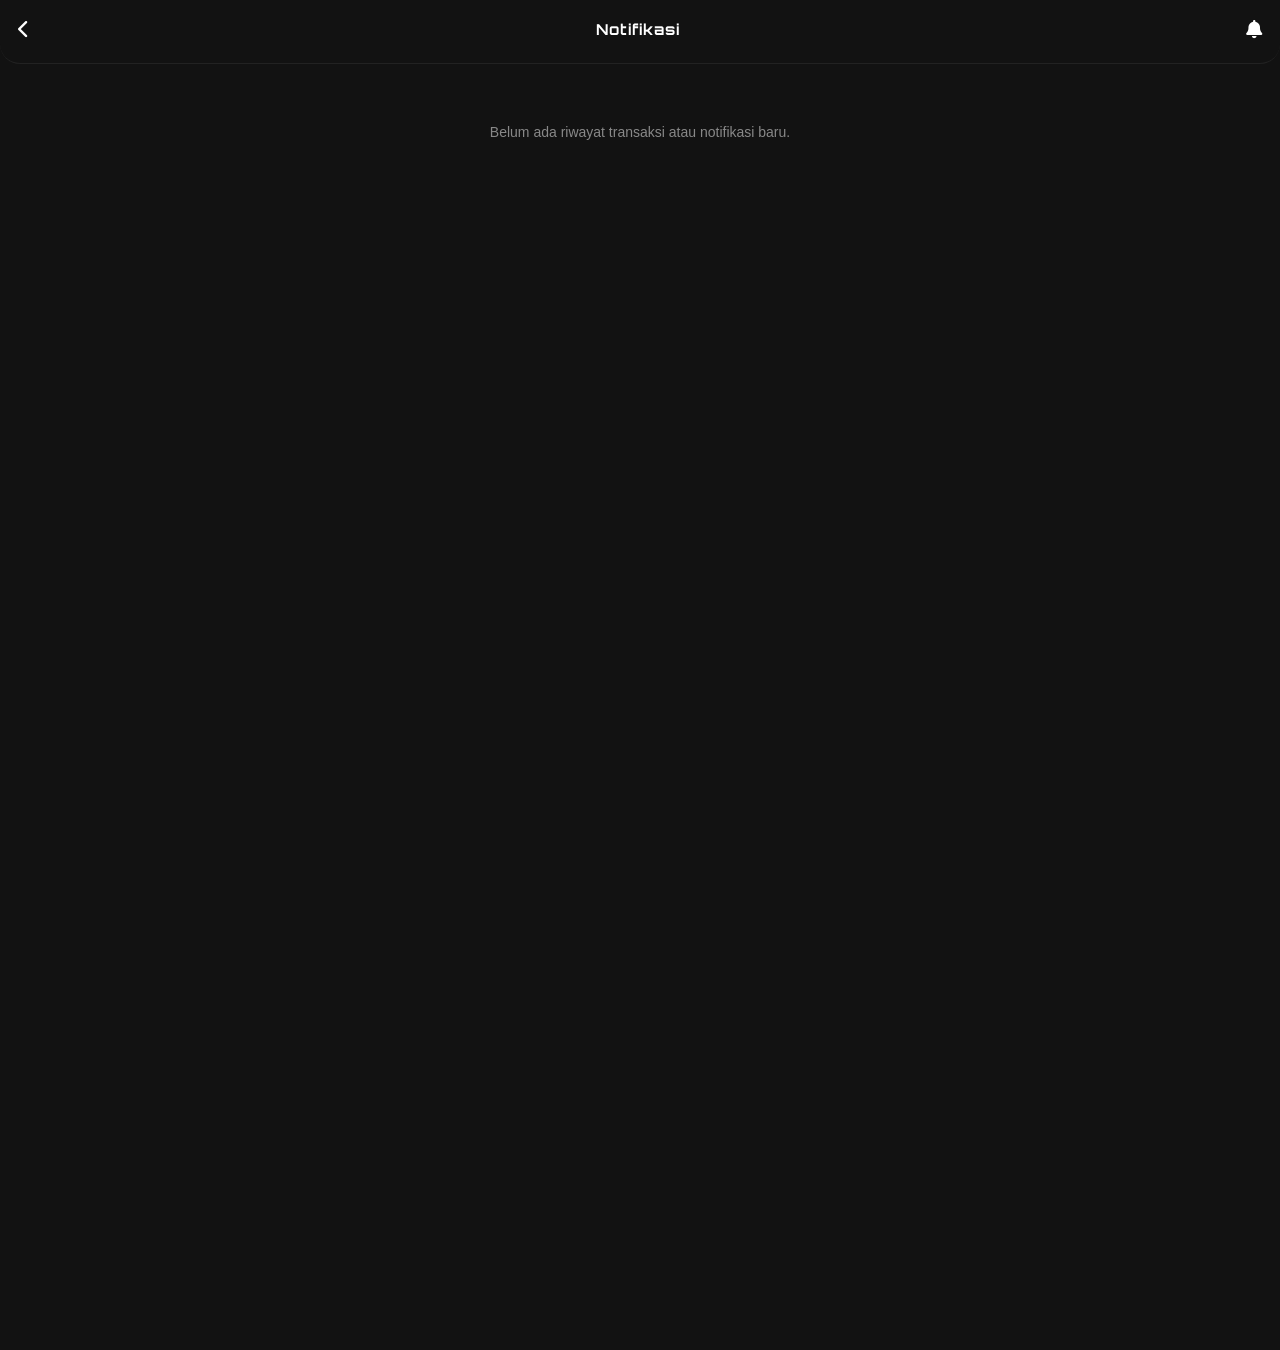
<file: notifikasi.html>
<!DOCTYPE html>
<html lang="id">
<head>
    <meta charset="UTF-8">
    <meta name="viewport" content="width=device-width, initial-scale=1.0, maximum-scale=1.0, user-scalable=no">
    <title>Notifikasi - SE7ENZONE</title>
    <!-- Menghubungkan ke file CSS yang sama -->
    <link rel="stylesheet" href="style.css">
    <!-- Font Orbitron dan FontAwesome untuk ikon -->
    <link href="https://fonts.googleapis.com/css2?family=Orbitron:wght@600;800&display=swap" rel="stylesheet">
    <link rel="stylesheet" href="https://cdnjs.cloudflare.com/ajax/libs/font-awesome/6.4.0/css/all.min.css">
</head>
<body>

    <!-- Header Khusus Halaman Notifikasi -->
    <header class="header">
        <div style="display: flex; align-items: center; justify-content: space-between; width: 100%;">
            
            <!-- Tombol Kembali (Ikon Panah Kiri) -->
            <a href="index.html" class="nav-back-btn" aria-label="Kembali">
                <i class="fa-solid fa-chevron-left"></i>
            </a>

            <!-- Judul Halaman -->
            <span style="font-family: 'Orbitron', sans-serif; font-weight: 700; font-size: 15px; color: #ffffff; letter-spacing: 1px;">Notifikasi</span>

            <!-- Ikon Lonceng di Kanan -->
            <button class="nav-icon-btn" aria-label="Notifikasi">
                <i class="fa-solid fa-bell"></i>
            </button>
            
        </div>
    </header>

    <!-- Konten Sementara untuk Halaman Notifikasi -->
    <main style="padding: 20px; color: #ffffff; font-family: sans-serif;">
        <p style="text-align: center; color: #888888; font-size: 14px; margin-top: 40px;">Belum ada riwayat transaksi atau notifikasi baru.</p>
    </main>

    <script src="script.js"></script>
</body>
</html>
</file>
<file: style.css>
* {
    margin: 0;
    padding: 0;
    box-sizing: border-box;
    -webkit-tap-highlight-color: transparent;
}

body {
    background-color: #121212;
    min-height: 150vh;
}

/* Header Sticky dengan Border Tipis di Bawah */
.header {
    background-color: #121212;
    padding: 12px 16px 16px 16px;
    position: sticky;
    top: 0;
    z-index: 1000;
    border-bottom: 1px solid #222222;
    border-radius: 0 0 20px 20px;
    box-shadow: none;
}

/* Tombol Menu Garis Tiga (Kustom Tipis & Jarak Pas) */
.custom-menu-btn {
    background: transparent;
    border: none;
    cursor: pointer;
    padding: 4px 2px;
    display: flex;
    flex-direction: column;
    justify-content: space-between; /* Jarak antar garis otomatis lebih renggang */
    width: 26px;
    height: 22px; /* Tinggi kontainer disesuaikan agar tidak mepet */
    transform: scale(1.1); /* <-- Tambahkan baris ini untuk memperbesar ukuran ikon secara keseluruhan */
    transform-origin: left center; /* Menjaga posisi ikon tetap rapi di sebelah kiri */
}
.custom-menu-btn:active {
    opacity: 0.6;
}
.custom-menu-btn:active .line-1,
.custom-menu-btn:active .line-2,
.custom-menu-btn:active .line-3 {
    background-color: #ff3b00 !important;
}

/* Ketebalan garis dibuat tipis dan elegan */
.custom-menu-btn .line {
    display: block;
    height: 2.1px; 
    background-color: #ffffff;
    border-radius: 2px;
    transition: background-color 0.2s;
}

/* Garis 1 & 2 panjangnya sama penuh */
.custom-menu-btn .line-1,
.custom-menu-btn .line-2 {
    width: 23px; 
}

/* Garis 3 lebih pendek (setengahnya) */
.custom-menu-btn .line-3 {
    width: 12px; 
}

.custom-menu-btn:hover .line {
    background-color: #ff6600;
}

/* Ikon Lonceng di Kanan */
.nav-icon-btn {
    background: transparent;
    border: none;
    color: #ffffff;
    font-size: 18.5px;
    cursor: pointer;
    padding: 8px;
    margin-right: -6px;
    display: flex;
    align-items: center;
    justify-content: center;
    transition: color 0.2s;
    text-decoration: none;
}
.nav-icon-btn:active {
    opacity: 0.6;
    background-color: transparent; /* Pastikan background tetap transparan tanpa kotak abu-abu */
    color: #ff3b00 !important;
}

.nav-icon-btn:hover {
    color: #ff6600;
}

/* Efek saat search diklik */
.search-container input:focus {
    border-color: #ff6600 !important;
}

/* Gaya untuk tombol kembali di halaman khusus */
.nav-back-btn {
    background: transparent;
    border: none;
    color: #ffffff;
    font-size: 18.5px;
    cursor: pointer;
    padding: 8px;
    margin-left: -6px;
    display: flex;
    align-items: center;
    justify-content: center;
    transition: color 0.2s, opacity 0.2s;
    text-decoration: none;
}

.nav-back-btn:active {
    opacity: 0.6;
}

/* ==========================================================
   BANNER FLASH SALE PRESISI TINGGI ALA PIXELLAB
   ========================================================== */

.flash-sale-section {
    padding: 12px 16px;
    background-color: #121212;
}

.flash-sale-banner {
    position: relative;
    background-image: url('gskof_vhd.jpg');
    background-size: cover; 
    background-position: 82% 18%; 
    border: 1px solid #333333;
    border-radius: 14px;
    overflow: hidden;
    height: 145px;
    display: flex;
    align-items: center;
    box-shadow: 0 4px 20px rgba(0, 0, 0, 0.4);
    padding: 0 16px;
}

/* Efek Background Hitam Halus ditarik lebih ke kiri */
.flash-sale-banner::before {
    content: '';
    position: absolute;
    inset: 0;
    background: linear-gradient(90deg, 
        rgba(0, 0, 0, 0.95) 0%, 
        rgba(0, 0, 0, 0.7) 30%, 
        rgba(0, 0, 0, 0.15) 50%, 
        transparent 70%
    );
    z-index: 1;
}

/* Konten Teks di Sebelah Kiri Banner */
.flash-left-content {
    display: flex;
    flex-direction: column;
    justify-content: center;
    z-index: 2;
}

/* Grup Angka 30 dan Simbol % OFF */
.flash-sale-group {
    display: flex;
    align-items: flex-start;
    line-height: 1;
}

/* Gaya Teks Diskon "30" */
.font-bebas {
    font-family: 'Bebas Neue', sans-serif;
    font-size: 66px;
    color: #ffffff;
    letter-spacing: 1px;
    margin-left: 4px;
    position: relative;
    top: 10px;
}

/* Wadah Tumpukan % dan OFF di Kanan Angka 30 */
.flash-right-stack {
    display: flex;
    flex-direction: column;
    margin-left: 1px;
    justify-content: flex-start;
}

.font-lemonmilk {
    font-family: 'Montserrat', sans-serif;
    font-weight: 600;
    font-size: 36px;
    color: #ffffff;
    line-height: 0.9;
    position: relative;
    top: 15px;
}

.font-poppins-extrabold {
    font-family: 'Poppins', sans-serif;
    font-weight: 800;
    font-size: 16px;
    color: #ffffff;
    letter-spacing: 0.5px;
    position: relative;
    top: 15px;
}

.flash-sale-subtitle {
    font-family: 'Poppins', sans-serif;
    font-size: 8.5px;
    font-weight: 500;
    color: #e0e0e0;
    text-transform: lowercase;
    margin-top: 2px;
    margin-bottom: 8px;
    letter-spacing: 0.3px;
    margin-left: 4px;
}

/* Tombol Aksi: Minimalis, Kecil, dan Estetik Tanpa Panah */
.flash-action-btn {
    display: inline-flex;
    align-items: center;
    justify-content: center;
    background-color: rgba(40, 40, 40, 0.65);
    backdrop-filter: blur(4px);
    -webkit-backdrop-filter: blur(4px);
    border: 1px solid rgba(255, 255, 255, 0.18);
    color: #ffffff;
    font-family: 'Poppins', sans-serif;
    font-size: 8.5px;
    font-weight: 600;
    padding: 3px 9px;
    border-radius: 15px;
    text-decoration: none;
    transition: all 0.2s ease;
    width: fit-content;
    letter-spacing: 0.4px;
    margin-left: 4px;
}

.flash-action-btn:active {
    background-color: rgba(60, 60, 60, 0.85);
    transform: scale(0.96);
}

/* Animasi Background Hidup: Halus, Minimalis, Tidak Terlalu Jauh Gesernya */
@keyframes livingBackgroundOnly {
    0% {
        background-position: right 0px bottom -20px; /* Posisi dasar stabil di bawah */
        filter: brightness(1) contrast(1);
    }
    30% {
        background-position: right -1px bottom -19px; /* Geser tipis banget ke kanan & sedikit turun */
        filter: brightness(1.08) contrast(1.03);
    }
    60% {
        background-position: right 0px bottom -17px; /* Geser tipis banget ke atas */
        filter: brightness(1.04) contrast(1.01);
    }
    100% {
        background-position: right 0px bottom -20px; /* Kembali ke posisi semula dengan mulus */
        filter: brightness(1) contrast(1);
    }
}

/* Terapkan animasi HANYA pada background banner */
.flash-sale-banner {
    animation: livingBackgroundOnly 8s ease-in-out infinite; /* Durasi diperlambat jadi 8 detik biar makin anggun & halus */
}

/* KUNCI MATI TOTAL SEMUA TEKS DAN TOMBOL DI DALAMNYA */
.flash-sale-group,
.flash-sale-subtitle,
.flash-action-btn {
    animation: none !important;
    transform: none !important;
    position: relative;
    z-index: 2;
}

/* ========================================== */
/* GAYA TOMBOL NAVIGASI TAB KATEGORI (BARU)    */
/* ========================================== */

/* Container Tombol Navigasi Tab */
.store-nav-tabs {
    display: flex;
    gap: 10px;
    justify-content: flex-start;
    margin-top: 3px;
    margin-bottom: 12px;
    width: 100%;
    padding-left: 15px; /* Supaya sejajar rapi dengan banner */
}

/* Gaya Dasar Tombol (Mode Off - Bersih Seketika Tanpa Sisa Bayangan) */
.nav-tab-btn {
    background-color: transparent;
    border: 1px solid rgba(255, 255, 255, 0.2);
    color: #999999;
    font-family: 'Poppins', sans-serif;
    font-size: 11px;
    font-weight: 600;
    padding: 6px 14px;
    border-radius: 8px;
    cursor: pointer;
    box-shadow: none;
    /* Kita matikan transisi warna/background saat off agar langsung bersih seketika */
    transition: none; 
}

/* Gaya Tombol Saat Aktif (Warna Merah Cabai Menyala) */
.nav-tab-btn.active {
    background-color: #ff3b00; /* Merah cabai pekat */
    color: #ffffff;            /* Teks putih bersih */
    border: 1px solid #ff3b00; /* Border merah cabai tegas */
    box-shadow: 0 3px 12px rgba(255, 59, 0, 0.4); /* Efek glow */
    /* Berikan sedikit transisi halus HANYA saat tombolnya di-klik aktif */
    transition: background-color 0.2s ease, border-color 0.2s ease, box-shadow 0.2s ease;
}

/* Pengaturan Konten Tab (Sembunyikan yang tidak aktif) */
.tab-content {
    display: none;
    opacity: 0;
    transition: opacity 0.3s ease-in-out;
    padding-left: 13px; /* Supaya teks kontennya sejajar rapi */
}

.tab-content.active-content {
    display: block;
    opacity: 1;
}

/* ================================================= */
/* DESAIN 1 CARD PRODUK TUNGGAL (BERSIH & RAPI)       */
/* ================================================= */

/* Wadah card tunggal di sisi kiri */
.product-single-container {
    padding: 0;
    width: 47%;
    box-sizing: border-box;
    transform: scale(0.95);
}

/* Menggeser khusus card produk kedua ke kiri */
.product-single-container:nth-child(2) {
    position: relative;
    right: 12px;
}

#produk-section {
    display: flex;
    flex-wrap: wrap;
    justify-content: space-between;
}

/* Desain Utama Card */
.product-card {
    background-color: #1a1a1a;
    border: 1px solid rgba(255, 255, 255, 0.08);
    border-radius: 16px;
    overflow: hidden;
    display: flex;
    flex-direction: column;
    box-shadow: 0 4px 12px rgba(0, 0, 0, 0.3);
}

/* Pembungkus Gambar dengan Celah di Atas, Kiri, Kanan */
.product-img-wrapper {
    position: relative;
    width: 100%;
    aspect-ratio: 16 / 9;
    padding: 8px 8px 0 8px;
    box-sizing: border-box;
}

.product-img-wrapper img {
    width: 100%;
    height: 100%;
    object-fit: cover;
    border-radius: 10px;
}

/* Area Teks & Tombol di Bawah */
.product-info {
    padding: 8px 10px 11px 10px;
    display: flex;
    flex-direction: column;
    gap: 4px;
}

/* Judul Produk (Font Standar Sistem & Tidak Tebal) */
.product-title {
    font-family: -apple-system, BlinkMacSystemFont, "Segoe UI", Roboto, Helvetica, Arial, sans-serif;
    font-size: 11px;
    font-weight: 655;
    color: #ffffff;
    white-space: nowrap;
    overflow: hidden;
    text-overflow: ellipsis;
    /* Tambahan kode pembatas seperlunya: */
    padding-bottom: 5px;
    border-bottom: 1px solid rgba(255, 255, 255, 0.1);
}

.product-support-text {
    font-family: -apple-system, BlinkMacSystemFont, "Segoe UI", Roboto, Helvetica, Arial, sans-serif;
    font-size: 9.5px;
    font-weight: 555;
    color: rgba(255, 255, 255, 0.3);
    margin-top: 4px;
    margin-bottom: -3px;
}

/* Harga Coret & Harga Diskon */
.product-price-wrapper {
    display: flex;
    align-items: center;
    gap: 6px;
    margin-top: 6px;
}

.product-price-old {
    font-family: -apple-system, BlinkMacSystemFont, "Segoe UI", Roboto, Helvetica, Arial, sans-serif;
    font-size: 10px;
    color: #ffffff !important;
    opacity: 0.4;
    text-decoration: line-through;
    font-weight: 555;
}

.product-price-current {
    font-family: -apple-system, BlinkMacSystemFont, "Segoe UI", Roboto, Helvetica, Arial, sans-serif;
    font-size: 12.3px;
    font-weight: 655;
    color: #ff3b00;
}

/* --- Tombol Plus (+) & Tata Letak Bawah --- */
.product-bottom-row {
    display: flex;
    align-items: center;
    justify-content: space-between;
    margin-top: -5px;
}

.cart-btn {
    background-color: #ff3b00; /* Warna merah cabai SE7ENZONE */
    border: none;
    border-radius: 6px;
    width: 24px;
    height: 24px;
    display: flex;
    align-items: center;
    justify-content: center;
    cursor: pointer;
    padding: 0;
}

.cart-btn:active {
    transform: scale(0.92);
}

/* --- BACKDROP GELAP BLUR HALUS & BOTTOM SHEET KOSONGAN --- */
.bottom-sheet {
    position: fixed;
    top: 0;
    left: 0;
    width: 100%;
    height: 100%;
    background-color: rgba(0, 0, 0, 0.5);
    backdrop-filter: blur(4px);
    -webkit-backdrop-filter: blur(4px);
    z-index: 9999;
    
    display: flex;
    align-items: flex-end;
    visibility: hidden;
    opacity: 0;
    transition: opacity 0.3s ease, visibility 0.3s ease;
}

.bottom-sheet.active {
    visibility: visible;
    opacity: 1;
}

.bottom-sheet-content {
    width: 100%;
    max-height: 85vh;
    background-color: #1a1a1a;
    border-top-left-radius: 20px;
    border-top-right-radius: 20px;
    padding: 16px 20px 30px 20px;
    box-sizing: border-box;
    box-shadow: 0 -5px 20px rgba(0, 0, 0, 0.5);
    
    transform: translateY(100%);
    transition: transform 0.3s cubic-bezier(0.1, 0.9, 0.2, 1);
}

.bottom-sheet.active .bottom-sheet-content {
    transform: translateY(0);
}

.sheet-handle {
    width: 40px;
    height: 4px;
    background-color: rgba(255, 255, 255, 0.3);
    border-radius: 2px;
    margin: 0 auto 16px auto;
}

/* --- CSS GALERI FOTO BOTTOM SHEET --- */

/* Wadah Foto Utama Besar (Rasio 16:9) */
.product-main-container {
    width: 100%;
    aspect-ratio: 16 / 9;
    border-radius: 12px;
    overflow: hidden;
    background-color: #121212;
    margin-bottom: 12px;
}

.product-main-img {
    width: 100%;
    height: 100%;
    object-fit: cover;
    display: block;
}

/* Wadah Deretan Thumbnail Kecil di Bawah */
.product-thumbs-container {
    display: flex;
    gap: 6px;
    overflow-x: auto;
    padding-bottom: 4px;
}

/* Styling Tombol Thumbnail Kecil (Persegi 1:1) */
.thumb-img {
    width: 55px;
    height: 55px;
    aspect-ratio: 1 / 1;
    border-radius: 8px;
    object-fit: cover;
    cursor: pointer;
    opacity: 0.6;
    border: 2px solid transparent;
    transition: all 0.2s ease;
    background-color: #121212;
    flex-shrink: 0;
}

/* Efek Ketika Thumbnail Dipilih/Aktif */
.thumb-img.active {
    opacity: 1;
    border: 1.5px solid #ff3b00;
}

/* --- CSS DETAIL PRODUK DI BOTTOM SHEET --- */
.sheet-details-container {
    margin-top: 10px;
    font-family: -apple-system, BlinkMacSystemFont, "Segoe UI", Roboto, Helvetica, Arial, sans-serif;
}

.sheet-category {
    font-size: 12px;
    color: #888888;
    opacity: 0.5;
    font-weight: 525;
    display: block;
    margin-bottom: 4px;
}

.sheet-title {
    font-size: 16px;
    font-weight: 600;
    color: #ffffff;
    margin: 0 0 8px 0;
    line-height: 1.3;
}

.sheet-price-review-row {
    display: flex;
    justify-content: space-between;
    align-items: center;
    margin-top: 5px;
}

.sheet-price-wrapper {
    display: flex;
    align-items: center;
    gap: 8px;
}

.sheet-price-current {
    font-size: 16px;
    font-weight: 700;
    color: #ff3b00;
}

.sheet-price-old {
    font-size: 12px;
    color: #888888;
    opacity: 0.5;
    text-decoration: line-through;
    font-weight: 600;
}

.sheet-review-wrapper {
    display: flex;
    align-items: center;
    gap: 4px;
}

.sheet-star {
    color: #ffc107;
    font-size: 14px;
    display: inline-flex;
    align-items: center;
    position: relative; /* KUNCI UTAMA */
    top: -1.5px;          /* Menggeser ikon bintang ke atas (bisa dicoba -1px atau -2px) */
}

.sheet-rating {
    font-size: 13px;
    font-weight: 600;
    color: #ffffff;
    line-height: 1;
}

.sheet-review-count {
    font-size: 12px;
    color: #888888;
    font-weight: 500;
    line-height: 1;
}

/* Garis Pembatas Pemisah Antara Informasi Produk dan Deskripsi */
.product-divider {
    width: 100%;
    height: 1px;
    background-color: rgba(255, 255, 255, 0.15); /* Garis abu-abu tipis transparan */
    margin: 14px 0; /* Jarak atas dan bawah garis */
}

/* Styling Kontainer Deskripsi Produk */
.sheet-description-container {
    margin-top: 14px;
}

.sheet-desc-title {
    font-size: 14px;
    font-weight: 600;
    color: #ffffff;
    margin-bottom: 6px;
}

.sheet-desc-text {
    font-size: 13px;
    color: #aaaaaa;
    line-height: 1.5;
}

/* Gaya untuk Tombol Tambahkan di Bottom Sheet */
.sheet-add-btn {
    display: block;
    width: 100%;
    margin-top: 16px;
    padding: 14px 20px;
    background-color: #ff3b00; /* Warna oranye khas TUMBASAKUN */
    color: #ffffff;
    font-size: 14px;
    font-weight: bold;
    text-align: center;
    border: none;
    border-radius: 12px;
    cursor: pointer;
    transition: background-color 0.2s ease, transform 0.1s ease;
}

.sheet-add-btn:active {
    transform: scale(0.98);
    background-color: #e03400;
}

/* Gaya Card Form Pembayaran */
.payment-card-container {
    width: 100% !important;
    margin: 0 !important;
    padding: 16px !important;
    background-color: #1a1a1a !important;
    border-radius: 16px !important;
    border: 1px solid rgba(255, 255, 255, 0.08) !important;
    box-sizing: border-box !important;
}

/* Override agar card form pembayaran melebar penuh */
#produk-section > .product-single-container:last-child {
    width: 100% !important;
    max-width: 100% !important;
    transform: none !important;
    margin: 12px 0 0 0 !important;
    padding: 0 !important;
    box-sizing: border-box !important;
}

/* Kotak Kosong Bergaris Putus-putus */
.payment-slot-empty {
    width: 100%;
    padding: 20px 12px;
    border: 1.5px dashed rgba(255, 255, 255, 0.2);
    border-radius: 12px;
    text-align: center;
    color: #888888;
    font-size: 13px;
    background-color: rgba(0, 0, 0, 0.2);
    font-family: -apple-system, BlinkMacSystemFont, "Segoe UI", Roboto, Helvetica, Arial, sans-serif;
}

/* Gaya untuk Kolom Input WhatsApp */
.whatsapp-input-container {
    margin-top: 12px;
}

.whatsapp-input-container label {
    display: block;
    font-size: 11px !important;
    color: #aaaaaa !important;
    margin-bottom: 6px !important;
    padding-left: 2px !important;
    font-family: -apple-system, BlinkMacSystemFont, "Segoe UI", Roboto, Helvetica, Arial, sans-serif !important;
    font-style: normal !important;
    font-weight: 525 !important;
}

.whatsapp-input-container input {
    width: 100% !important;
    padding: 12px !important;
    background-color: #111111 !important;
    border: 1px solid rgba(255, 255, 255, 0.1) !important;
    border-radius: 10px !important;
    color: #ffffff !important;
    font-size: 13px !important;
    box-sizing: border-box !important;
    font-family: -apple-system, BlinkMacSystemFont, "Segoe UI", Roboto, Helvetica, Arial, sans-serif !important;
    font-style: normal !important;
}

/* Saat kolom input dipencet/fokus */
.whatsapp-input-container input:focus {
    outline: none !important;
    border-color: #ff3b00 !important;
}

/* Gaya untuk Kolom Kode Promo & Tombol Verifikasi */
.promo-input-container {
    margin-top: 12px;
    width: 100% !important;
    box-sizing: border-box !important;
}

.promo-input-container label {
    display: block;
    font-size: 11px !important;
    color: #aaaaaa !important;
    margin-bottom: 6px !important;
    padding-left: 2px !important;
    font-family: -apple-system, BlinkMacSystemFont, "Segoe UI", Roboto, Helvetica, Arial, sans-serif !important;
    font-style: normal !important;
    font-weight: 525 !important;
}

.promo-flex-wrapper {
    display: flex;
    align-items: center;
    gap: 8px;
    width: 100% !important;
    box-sizing: border-box !important;
}

.promo-flex-wrapper input {
    width: calc(100% - 105px) !important;
    flex: none !important;
    padding: 12px !important;
    background-color: #111111 !important;
    border: 1px solid rgba(255, 255, 255, 0.1) !important;
    border-radius: 10px !important;
    color: #ffffff !important;
    font-size: 13px !important;
    box-sizing: border-box !important;
    font-family: -apple-system, BlinkMacSystemFont, "Segoe UI", Roboto, Helvetica, Arial, sans-serif !important;
    font-style: normal !important;
}

.promo-flex-wrapper input:focus {
    outline: none !important;
    border-color: #ff3b00 !important;
}

.promo-btn {
    width: 95px !important;
    flex: none !important;
    height: 43px !important;
    padding: 0 !important;
    display: flex;
    align-items: center;
    justify-content: center;
    background-color: rgba(255, 255, 255, 0.08) !important;
    border: 1px solid rgba(255, 255, 255, 0.1) !important;
    border-radius: 10px !important;
    color: #ffffff !important;
    font-size: 13px !important;
    font-weight: 500 !important;
    font-family: -apple-system, BlinkMacSystemFont, "Segoe UI", Roboto, Helvetica, Arial, sans-serif !important;
    cursor: pointer;
    white-space: nowrap;
    box-sizing: border-box !important;
}
/* Perbaikan akhir agar card pembayaran melebar penuh layar */
.payment-full-row {
    width: 100% !important;
    max-width: 100% !important;
    flex: 0 0 100% !important;
}
</file>
